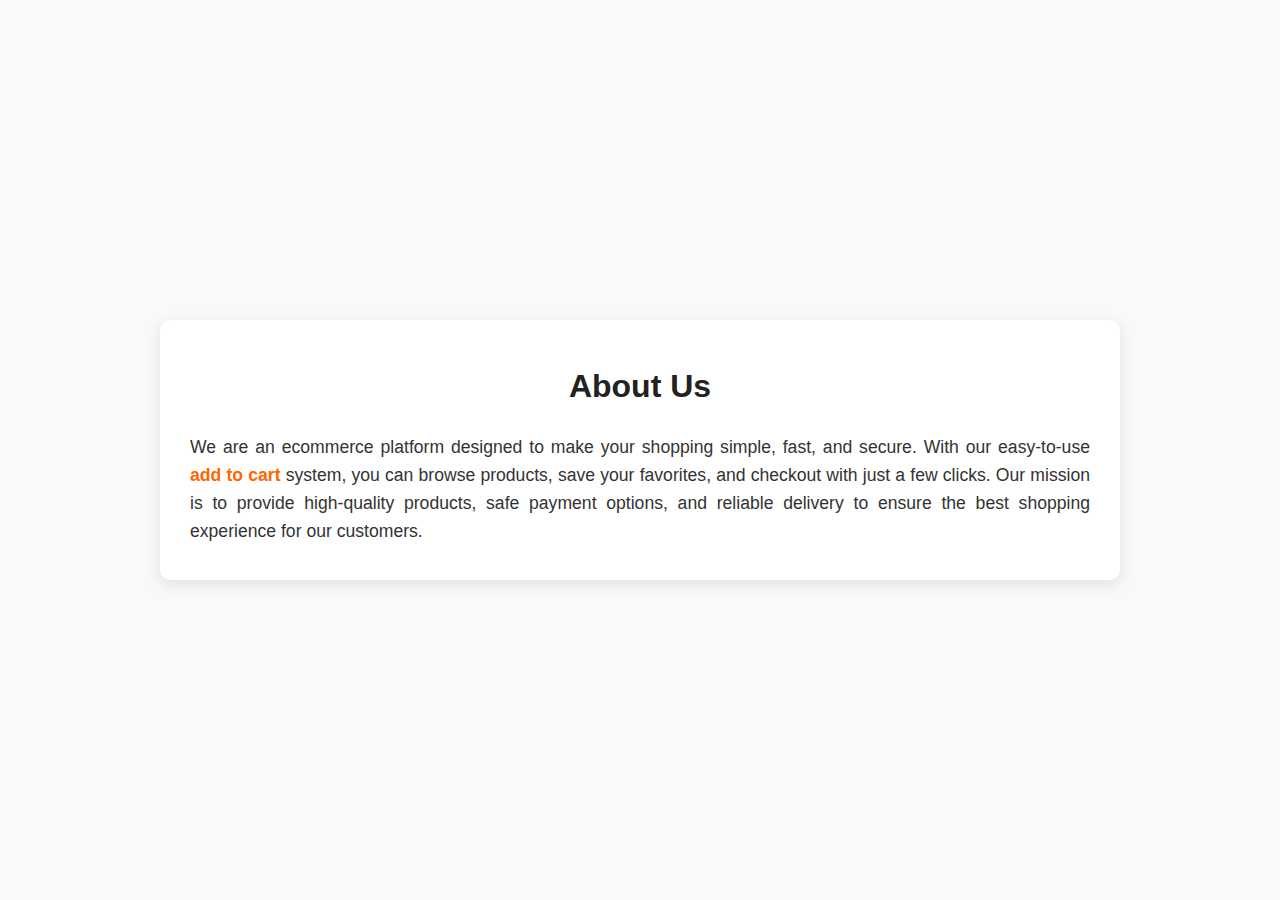
<file: about.html>
<!DOCTYPE html>
<html lang="en">
<head>
    <meta charset="UTF-8">
    <meta name="viewport" content="width=device-width, initial-scale=1.0">
    <title>About Us</title>
    <link rel="stylesheet" href="about.css">
</head>
<body>
    <div class="container">
        <h1>About Us</h1>
        <p>We are an ecommerce platform designed to make your shopping simple, fast, and secure. With our easy-to-use <strong>add to cart</strong> system, you can browse products, save your favorites, and checkout with just a few clicks. Our mission is to provide high-quality products, safe payment options, and reliable delivery to ensure the best shopping experience for our customers.</p>
    </div>
</body>
</html>
</file>
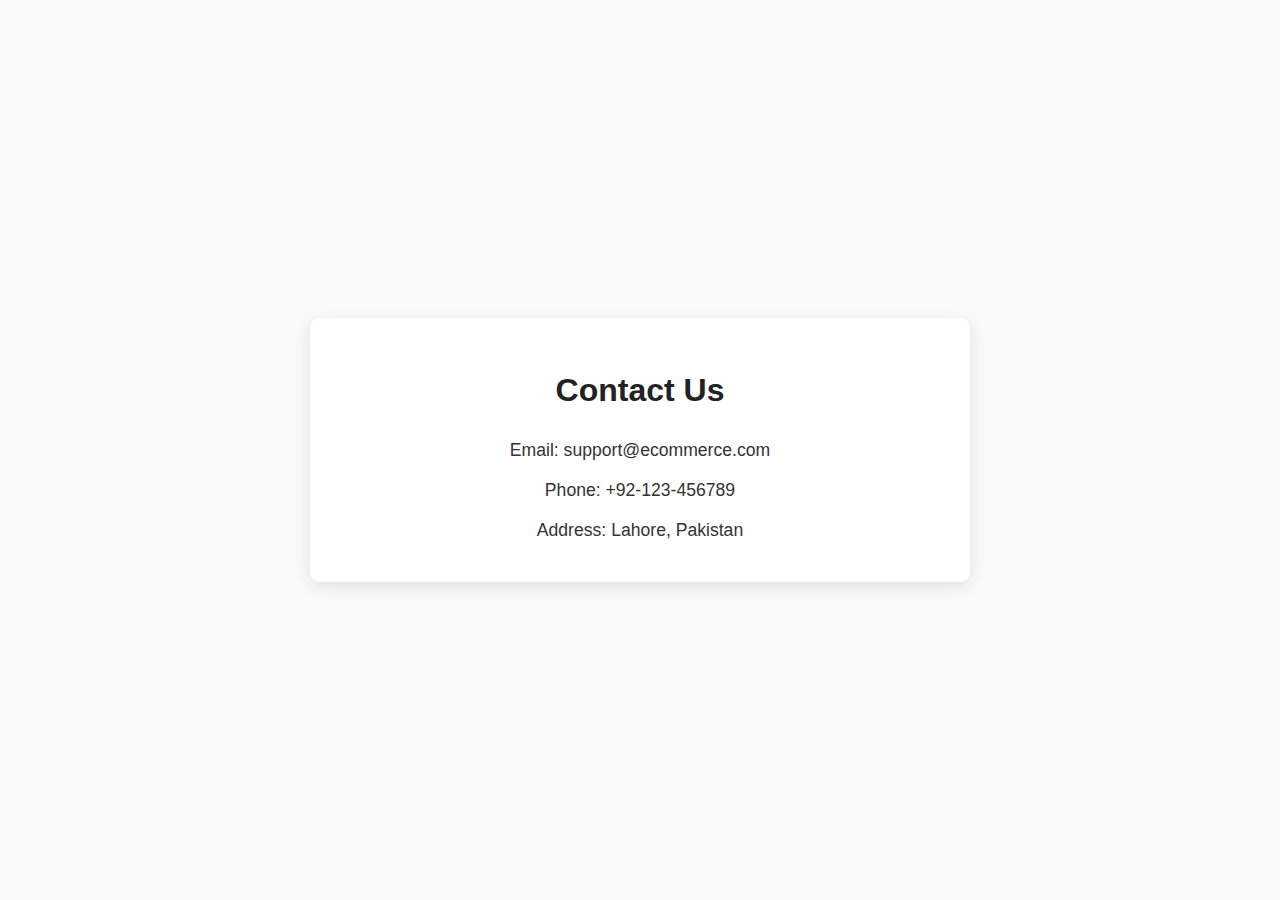
<file: contact.html>
<!DOCTYPE html>
<html lang="en">
<head>
    <meta charset="UTF-8">
    <meta name="viewport" content="width=device-width, initial-scale=1.0">
    <title>Contact Us</title>
    <link rel="stylesheet" href="contact.css">
</head>
<body>
    <div class="container">
        <h1>Contact Us</h1>
        <p>Email: support@ecommerce.com</p>
        <p>Phone: +92-123-456789</p>
        <p>Address: Lahore, Pakistan</p>
    </div>
</body>
</html>
</file>
<file: about.css>
body {
    font-family: Arial, sans-serif;
    background: #f9f9f9;
    margin: 0;
    padding: 0;
    line-height: 1.6;
    color: #333;

    display: flex;
    justify-content: center;
    align-items: center;
    min-height: 100vh; 
}

.container {
    max-width: 900px;
    padding: 20px 30px;
    background: #fff;
    border-radius: 10px;
    box-shadow: 0px 4px 15px rgba(0,0,0,0.1);
}

h1 {
    text-align: center;
    font-size: 2rem;
    margin-bottom: 20px;
    color: #222;
}

p {
    font-size: 1.1rem;
    margin: 15px 0;
    text-align: justify;
}

strong {
    color: #ff6600;
}
</file>
<file: contact.css>
body {
    font-family: Arial, sans-serif;
    background: #f9f9f9;
    margin: 0;
    padding: 0;
    line-height: 1.6;
    color: #333;

    display: flex;
    justify-content: center;
    align-items: center;
    min-height: 100vh;
}

.container {
    max-width: 600px;
    width: 90%;
    padding: 25px 30px;
    background: #fff;
    border-radius: 10px;
    box-shadow: 0px 4px 15px rgba(0,0,0,0.1);
    text-align: center;
}

h1 {
    font-size: 2rem;
    margin-bottom: 20px;
    color: #222;
}

p {
    font-size: 1.1rem;
    margin: 12px 0;
}

p strong {
    color: #ff6600;
}


/* RESPONSIVE */
@media screen and (max-width: 768px) {
    .container {
        max-width: 90%;
        padding: 20px;
    }
    h1 {
        font-size: 1.7rem;
    }
    p {
        font-size: 1rem;
    }
}

@media screen and (max-width: 480px) {
    body {
        padding: 10px;
    }
    .container {
        width: 100%;
        padding: 15px;
        border-radius: 8px;
    }
    h1 {
        font-size: 1.5rem;
    }
    p {
        font-size: 0.95rem;
        line-height: 1.4;
    }
}
</file>
